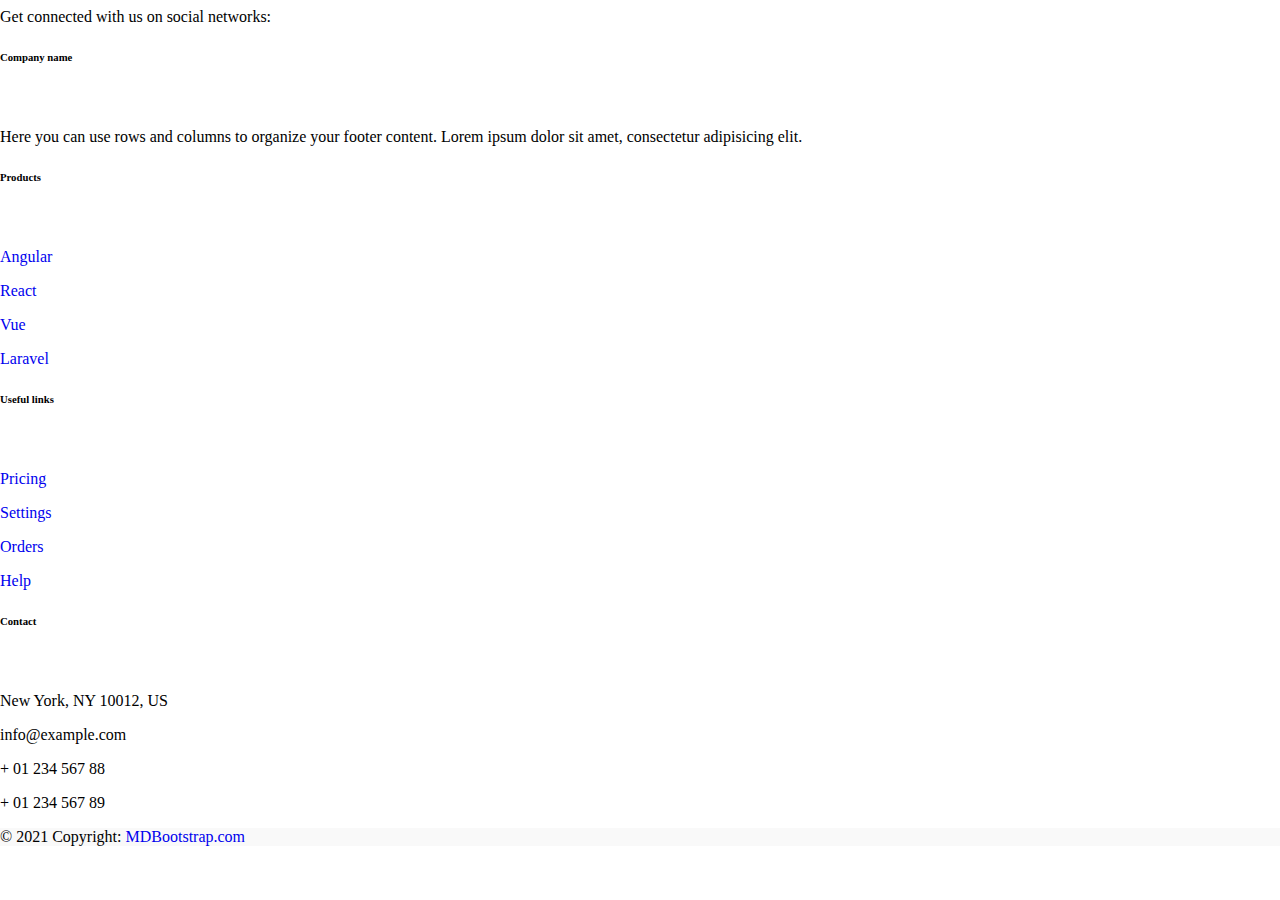
<file: test.html>
<!DOCTYPE html>
<html lang="en">

<head>
    <meta charset="UTF-8">
    <meta name="viewport" content="width=device-width, initial-scale=1.0">
    <title>Happenstance</title>
    <link href="https://cdn.jsdelivr.net/npm/bootstrap@5.0.2/dist/css/bootstrap.min.css" rel="stylesheet"
        integrity="sha384-EVSTQN3/azprG1Anm3QDgpJLIm9Nao0Yz1ztcQTwFspd3yD65VohhpuuCOmLASjC" crossorigin="anonymous">
    <link href="style.css" rel="stylesheet">

</head>

<body>

    <!-- Footer -->
    <footer class="text-center text-lg-start bg-white text-muted">
        <!-- Section: Social media -->
        <section class="d-flex justify-content-center justify-content-lg-between p-4 border-bottom">
            <!-- Left -->
            <div class="me-5 d-none d-lg-block">
                <span>Get connected with us on social networks:</span>
            </div>
            <!-- Left -->

            <!-- Right -->
            <div>
                <a href="" class="me-4 link-secondary">
                    <i class="fab fa-facebook-f"></i>
                </a>
                <a href="" class="me-4 link-secondary">
                    <i class="fab fa-twitter"></i>
                </a>
                <a href="" class="me-4 link-secondary">
                    <i class="fab fa-google"></i>
                </a>
                <a href="" class="me-4 link-secondary">
                    <i class="fab fa-instagram"></i>
                </a>
                <a href="" class="me-4 link-secondary">
                    <i class="fab fa-linkedin"></i>
                </a>
                <a href="" class="me-4 link-secondary">
                    <i class="fab fa-github"></i>
                </a>
            </div>
            <!-- Right -->
        </section>
        <!-- Section: Social media -->

        <!-- Section: Links  -->
        <section class="">
            <div class="container text-center text-md-start mt-5">
                <!-- Grid row -->
                <div class="row mt-3">
                    <!-- Grid column -->
                    <div class="col-md-3 col-lg-4 col-xl-3 mx-auto mb-4">
                        <!-- Content -->
                        <h6 class="text-uppercase fw-bold mb-4">
                            <i class="fas fa-gem me-3 text-secondary"></i>Company name
                        </h6>
                        <p>
                            Here you can use rows and columns to organize your footer content. Lorem ipsum
                            dolor sit amet, consectetur adipisicing elit.
                        </p>
                    </div>
                    <!-- Grid column -->

                    <!-- Grid column -->
                    <div class="col-md-2 col-lg-2 col-xl-2 mx-auto mb-4">
                        <!-- Links -->
                        <h6 class="text-uppercase fw-bold mb-4">
                            Products
                        </h6>
                        <p>
                            <a href="#!" class="text-reset">Angular</a>
                        </p>
                        <p>
                            <a href="#!" class="text-reset">React</a>
                        </p>
                        <p>
                            <a href="#!" class="text-reset">Vue</a>
                        </p>
                        <p>
                            <a href="#!" class="text-reset">Laravel</a>
                        </p>
                    </div>
                    <!-- Grid column -->

                    <!-- Grid column -->
                    <div class="col-md-3 col-lg-2 col-xl-2 mx-auto mb-4">
                        <!-- Links -->
                        <h6 class="text-uppercase fw-bold mb-4">
                            Useful links
                        </h6>
                        <p>
                            <a href="#!" class="text-reset">Pricing</a>
                        </p>
                        <p>
                            <a href="#!" class="text-reset">Settings</a>
                        </p>
                        <p>
                            <a href="#!" class="text-reset">Orders</a>
                        </p>
                        <p>
                            <a href="#!" class="text-reset">Help</a>
                        </p>
                    </div>
                    <!-- Grid column -->

                    <!-- Grid column -->
                    <div class="col-md-4 col-lg-3 col-xl-3 mx-auto mb-md-0 mb-4">
                        <!-- Links -->
                        <h6 class="text-uppercase fw-bold mb-4">Contact</h6>
                        <p><i class="fas fa-home me-3 text-secondary"></i> New York, NY 10012, US</p>
                        <p>
                            <i class="fas fa-envelope me-3 text-secondary"></i>
                            info@example.com
                        </p>
                        <p><i class="fas fa-phone me-3 text-secondary"></i> + 01 234 567 88</p>
                        <p><i class="fas fa-print me-3 text-secondary"></i> + 01 234 567 89</p>
                    </div>
                    <!-- Grid column -->
                </div>
                <!-- Grid row -->
            </div>
        </section>
        <!-- Section: Links  -->

        <!-- Copyright -->
        <div class="text-center p-4" style="background-color: rgba(0, 0, 0, 0.025);">
            © 2021 Copyright:
            <a class="text-reset fw-bold" href="https://mdbootstrap.com/">MDBootstrap.com</a>
        </div>
        <!-- Copyright -->
    </footer>
    <!-- Footer -->










    <script src="script.js"></script>
    <script src="https://cdn.jsdelivr.net/npm/bootstrap@5.0.2/dist/js/bootstrap.bundle.min.js"
        integrity="sha384-MrcW6ZMFYlzcLA8Nl+NtUVF0sA7MsXsP1UyJoMp4YLEuNSfAP+JcXn/tWtIaxVXM"
        crossorigin="anonymous"></script>
    <script src="https://cdn.jsdelivr.net/npm/@popperjs/core@2.9.2/dist/umd/popper.min.js"
        integrity="sha384-IQsoLXl5PILFhosVNubq5LC7Qb9DXgDA9i+tQ8Zj3iwWAwPtgFTxbJ8NT4GN1R8p"
        crossorigin="anonymous"></script>
    <script src="https://cdn.jsdelivr.net/npm/bootstrap@5.0.2/dist/js/bootstrap.min.js"
        integrity="sha384-cVKIPhGWiC2Al4u+LWgxfKTRIcfu0JTxR+EQDz/bgldoEyl4H0zUF0QKbrJ0EcQF"
        crossorigin="anonymous"></script>
</body>

</html>
</file>
<file: style.css>
* {
    margin-left: 0px;
    margin-right: 0px;
}

body {
    /* position: relative; */
}

.head-happenstance {
    display: flex;
    width: 100%;
    height: 50px;
    background: #000;
    justify-content: end;


}

.head-icons {
    display: flex;
    color: #fff;
    gap: 10px;


}

.head-icons img {
    width: 29px;
    height: 38px;
    padding-top: 10px;
    cursor: pointer;

}

.head-icons span:hover {
    background-color: rgb(104, 141, 154);
}

.head-icons span {
    padding-top: 10px;
    cursor: pointer;
}

.head-icons-flex {
    display: flex;
}

.head-logo-img {
    width: 200px;
    height: 35px;
    padding-top: 15px;
    display: none;
    cursor: pointer;

}

nav {
    display: flex;
}

.nav-div-1 {

    width: 33%;
}

.nav-div-1 img {
    width: 83%;
    height: 100%;
    padding-top: 16px;
    padding-left: 36px;
    padding-right: 2px;
    padding-bottom: 21px;
    cursor: pointer;
}

.nav-div-2 {

    width: 33%;
}

.nav-div-2 p:hover {
    color: rgb(225, 155, 155);
}

.nav-mid {
    display: flex;
    gap: 10px;
    justify-content: space-around;
    cursor: pointer;
}

.nav-mid p {
    width: 30px;
}

.nav-div-3 {

    width: 33%;
    position: relative;

}

.search-bar {
    width: 54%;
    position: absolute;
    right: 0;
    padding-left: 20px;
    margin-top: 12px;
    height: 38px;
    font-size: 10px;
    border: 1px solid #000;


}

.search-bar:focus {
    outline: none;
}

.search-icon {

    width: 55px;
    padding-left: 31px;
    margin-left: 130px;
    margin-top: 22px;
}

.nav-res {
    display: flex;
    justify-content: space-between;
    margin: 0px 30px;
    font-weight: bold;
    height: 50px;
    display: none;
    cursor: pointer;


}

.nav-div-res {
    font-size: 20px;
}

.res-img-main {
    display: none;
}

.slider {
    width: 90%;
    height: 500px;
    box-shadow: rgba(50, 50, 93, 0.25) 0px 50px 100px -20px, rgba(0, 0, 0, 0.3) 0px 30px 60px -30px;
    margin: 20px auto;
}

#slideImg {
    width: 100%;
    height: 100%;
    object-fit: contain;
    cursor: pointer;
}

img {
    width: 100%;
    height: 100%;
}

.line-word {
    width: 100%;
    text-align: center;
    border-bottom: 1px solid rgb(139, 139, 139);
    margin: 10px 0 20px;
    line-height: .1em;
    margin-top: 40px;
}

.line-word span {
    background: #fff;
}

.grid-round {
    border-radius: 10px;
    width: 100%;
    transition: transform .2s;
    cursor: pointer;
}

.grid-round:hover {
    transform: scale(1.05);
}

.grid-img {
    width: 25%;
    cursor: pointer;
}

.video-grid {
    display: flex;
    flex-direction: column;
    cursor: pointer;
    transition: transform .2s;
}

.video-grid:hover {
    transform: scale(1.05);
}

.text-name {
    font-size: 12px;
    color: #4a4a4a;
}

.footer-row-1 {
    display: flex;

    padding-left: 30px;
    padding-top: 30px;


}

.container-fluid-footer {
    background-color: #f4f4f4;
    color: #5b5b5b;
}

.text-uppercase {
    padding-bottom: 40px;
}

.footer-column {
    color: #5b5b5b;
    line-height: .9em;
    padding-left: 50px;
    font-size: 16px;
    cursor: pointer;

}

.line-word-footer {
    width: 100%;
    text-align: center;
    border-bottom: 1px solid rgb(139, 139, 139);
    margin: 10px 0 20px;
    line-height: .1em;
    margin-top: 40px;
    cursor: pointer;
    /* background: #5b5b5b; */
}

.line-word-footer span {
    background: #f5f5f5;
    cursor: pointer;
}

.text-center a {
    text-decoration: none;
    cursor: pointer;
}

.bottom-fixed {
    display: flex;
    background: #f5f1f19b;
    justify-content: center;
    width: 50%;
    border-radius: 20%;
    position: fixed;
    bottom: 2%;
    left: 50%;
    transform: translate(-50%, -50%);
    z-index: 150;
    backdrop-filter: blur(50%);
    display: none;
    cursor: pointer;
}

.footer-column .active {
    display: block;
}

.to-top {
    background-color: #000000;
    position: fixed;
    bottom: 16px;
    right: 32px;
    width: 50px;
    height: 50px;
    border-radius: 50%;
    display: flex;
    align-items: center;
    justify-content: center;
    font-size: 32px;
    color: #37d0e1;
    text-decoration: none;
    opacity: .5;
    transition: all .4s;

}

.to-top span {
    color: rgb(255, 255, 255)
}

@media(max-width:640px) {
    .head-logo-img {
        display: block;
    }

    .head-icons {
        display: none;
    }

    .head-happenstance {
        justify-content: center;
    }
}

@media(max-width:753px)and (min-width:641px) {
    .head-icons-flex {
        display: none;
    }
}

@media(max-width:640px) {
    .nav-res {
        display: flex;
    }

    nav {
        display: none;
    }

    .footer-text-1 {
        display: none;
    }

    .footer-text {
        display: none;
    }

    .bottom-fixed {
        display: flex;
    }

    .res-img-main {
        display: block;
    }

}
</file>
